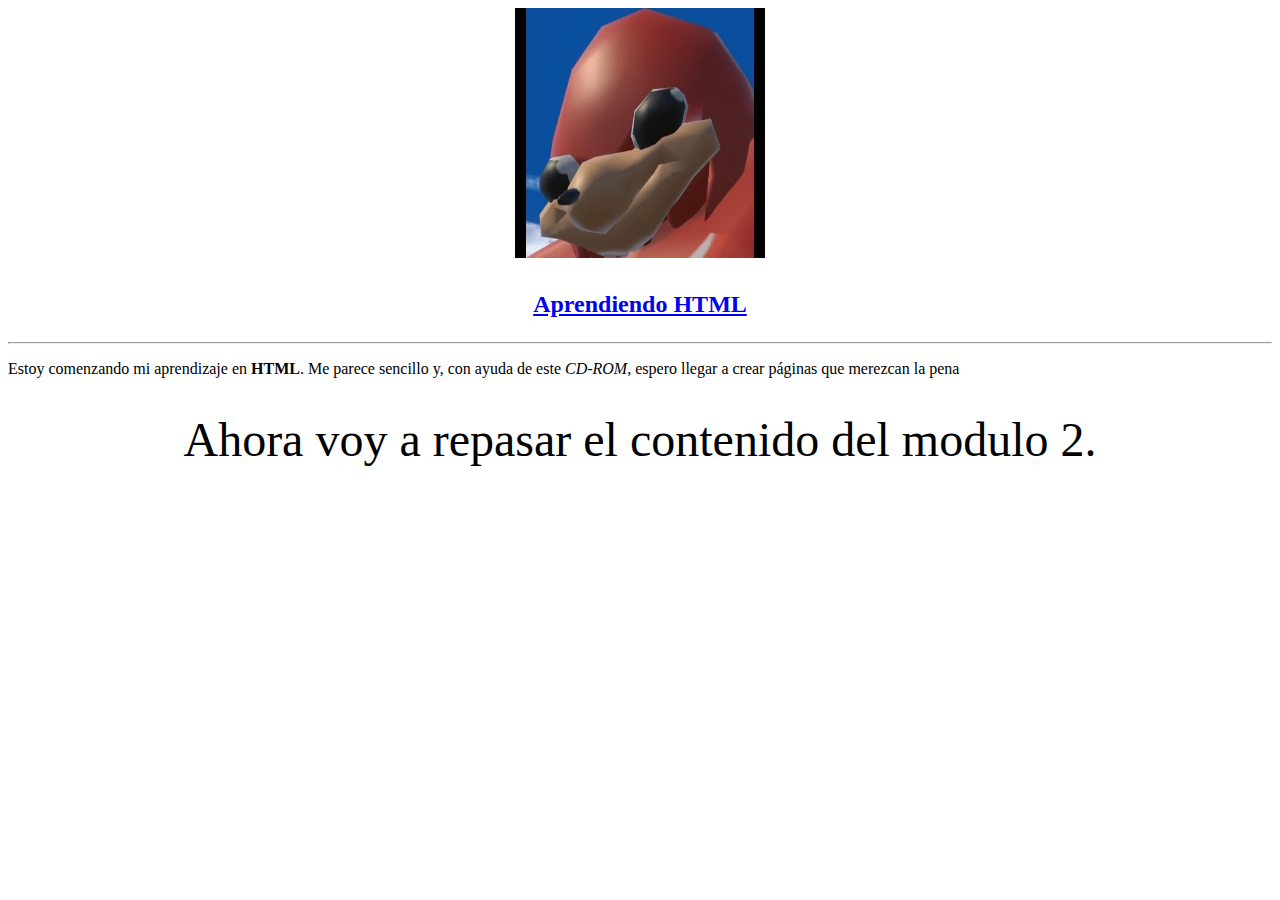
<file: index.htm>
<!DOCTYPE html>
<html>
	<head>
		<title></title>
	</head>
	<body>
		<div align="center">
			<a href='./images/imagen1.jpg'>
				<img src="./images/imagen1.jpg" width="250" height="250">
			</a>
		</div>
		<div align="center" >
			<h1>
				<font size="+2">
					<a href="./modelo/vista/captura.html" >Aprendiendo HTML</a>
				</font>
			</h1>
		</div>
		<hr/>
		<div>
			<p>Estoy comenzando mi aprendizaje en
			<strong>HTML</strong>. Me parece sencillo y, con ayuda de este
			<em>CD-ROM</em>, espero llegar a crear páginas
			que merezcan la pena</p> <br>
		</div>
		<div align="center">
			<font size="+4">Ahora voy a repasar el contenido del modulo 2.</font>
		</div>
	</body>
</html>
</file>
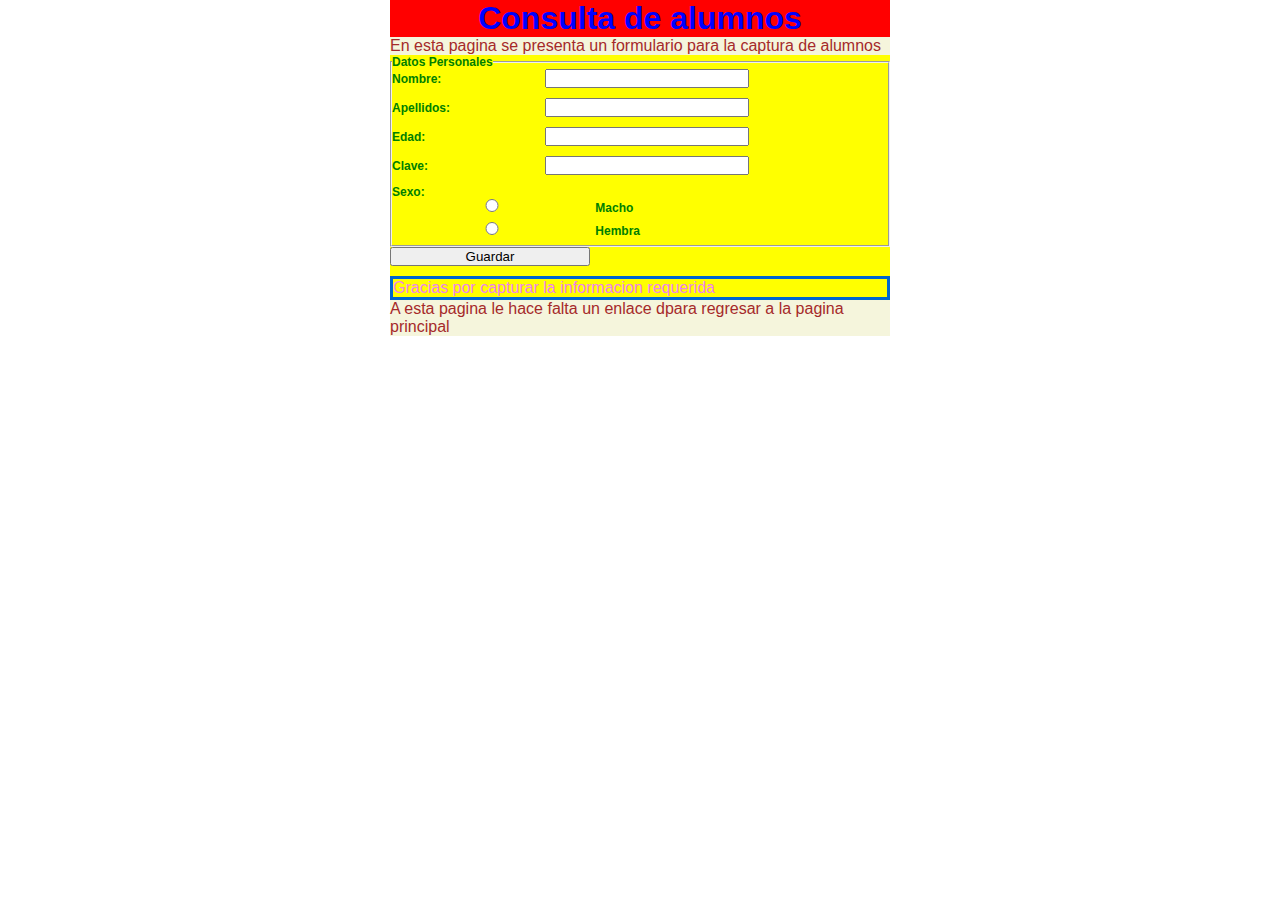
<file: modelo/vista/captura.html>
<!DOCTYPE html>
<html>
	<head>
		<title>Datos personales</title>
		<link rel="stylesheet" type="text/css" href="../../css/misEstilos.css">
	</head>
	<body>
		<div>
			<h1>Consulta de alumnos </h1>
			<p class="pEnlace">En esta pagina se presenta un formulario para la captura de alumnos</p>
			<form id="Personal" action="" method="post" enctype="multipart/form-data" name="personal" id="personal">
				<fieldset>
					<legend>Datos Personales</legend>
					<label>Nombre:</label>
					<input type="text" id="nombre">
					<label>Apellidos:</label>
					<input type="text" id="apellidos">
					<label>Edad:</label>
					<input type="text" id="edad">
					<label>Clave:</label>
					<input type="password" id="clave">
					<br>
					Sexo: <br>
					<input type="radio" id="macho" value="m"> <label>Macho</label>
					<input type="radio" id="hembra" value="h"> <label>Hembra</label>
				</fieldset>
				<input type="submit" value="Guardar">
			</form>
			<p id="pFinal">Gracias por capturar la informacion requerida</p>
			<p class="pEnlace">A esta pagina le hace falta un enlace dpara regresar a la pagina principal</p>
		</div>
	</body>
</html>
</file>
<file: css/misEstilos.css>
@import url(parrafos.css);

h1{
	color: blue;
	background: red;
	text-align: center;
}
div{
	color: green;
	background: yellow;
	margin: auto;
}
h1, div{
	font-family: Arial, sans-serif;
	width: 500px;
}
form{
	width: 500px;
	font: normal bold 12px Verdana, Arial;
}
form label {
	display: inline-block;
	width: 150px;
}
form input {
	display: inline-block;
	width: 200px;
	margin-bottom: 10px;
}
/*Este es un ejemplo universal*/
*{
	margin: 0;
	padding: 0;
}
</file>
